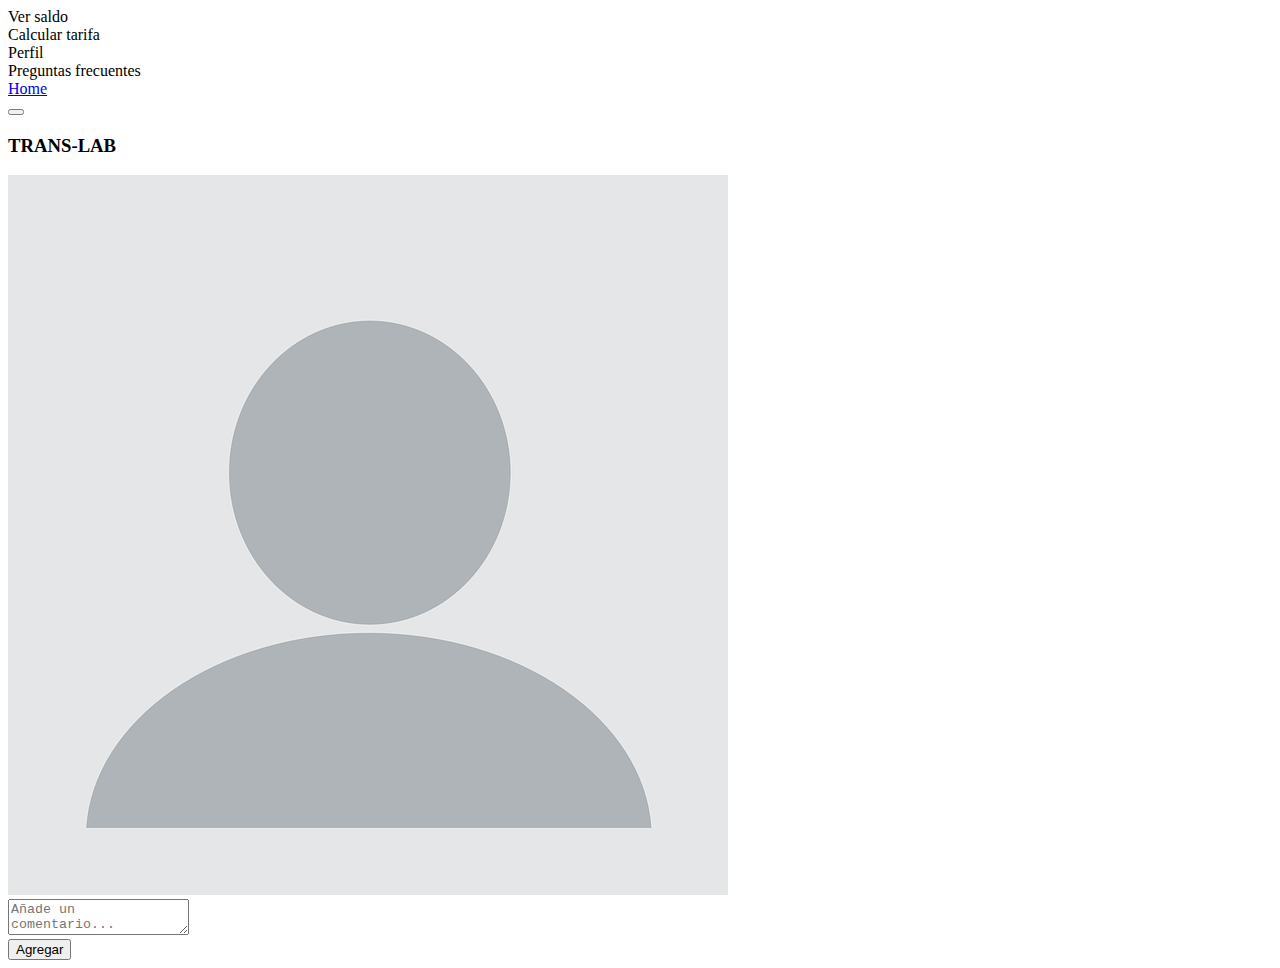
<file: perfil.html>
<!DOCTYPE html>
<html lang="en">
<head>
  <meta charset="UTF-8">
  <meta name="viewport" content="width=device-width, initial-scale=1.0">
  <meta http-equiv="X-UA-Compatible" content="ie=edge">
  <title>Document</title>

  <!-- Primero mi link de bootstrap -->
  <link rel="stylesheet" href="https://stackpath.bootstrapcdn.com/bootstrap/4.1.1/css/bootstrap.min.css" integrity="sha384-WskhaSGFgHYWDcbwN70/dfYBj47jz9qbsMId/iRN3ewGhXQFZCSftd1LZCfmhktB"
    crossorigin="anonymous">
  <link rel="stylesheet" href="css/style.css">
</head>
<body id="body_menu">
  <div class="container-fluid">
    <div class="pos-f-t">
      <div class="collapse" id="navbarToggleExternalContent">
        <div class="bg-dark p-4">
          <a>Ver saldo</a> <br>
          <a>Calcular tarifa</a> <br>
          <a>Perfil</a> <br>
          <a>Preguntas frecuentes</a> <br>
          <a href="menu.html">Home</a> <br>
        </div>
      </div>
      </div>
      <nav class="navbar navbar-dark bg-dark">
        <button class="navbar-toggler" type="button" data-toggle="collapse" data-target="#navbarToggleExternalContent" aria-controls="navbarToggleExternalContent" aria-expanded="false" aria-label="Toggle navigation">
          <span class="navbar-toggler-icon"></span>
        </button>
        <h3>TRANS-LAB</h3>
      </nav>
      <!-- imagen usuario -->
      <div class="usuario">
        <img class="user" src="docs/blank-profile-picture-973460_960_720.png" alt="">
      </div>
      <!-- correo usuario -->
      <div id="correo" placeholder="correo electronico"></div>
      <!-- input para ingresar tarjeta -->
      <section class="center">
        <div class="container">
          <div class="row">
            <div class="col-12">
              <textarea class="txt" id="comment" placeholder="Añade un comentario..."></textarea>
            </div>
          </div>
          <div class="row">
            <div class="col-12">
              <button type="submit" id="btn"><i class="fas fa-plus" aria-hidden="true"></i> Agregar</button>
            </div>
          </div>
          <!-- contenedor comentarios -->
          <div class="row">
            <div class="col-12" id="cont"></div>
          </div>
        </div>
      </section>
    </div>
  </div>
  <script src="https://code.jquery.com/jquery-3.3.1.slim.min.js" integrity="sha384-q8i/X+965DzO0rT7abK41JStQIAqVgRVzpbzo5smXKp4YfRvH+8abtTE1Pi6jizo"
    crossorigin="anonymous"></script>
  <script src="https://cdnjs.cloudflare.com/ajax/libs/popper.js/1.14.3/umd/popper.min.js" integrity="sha384-ZMP7rVo3mIykV+2+9J3UJ46jBk0WLaUAdn689aCwoqbBJiSnjAK/l8WvCWPIPm49"
    crossorigin="anonymous"></script>
  <script src="https://stackpath.bootstrapcdn.com/bootstrap/4.1.1/js/bootstrap.min.js" integrity="sha384-smHYKdLADwkXOn1EmN1qk/HfnUcbVRZyYmZ4qpPea6sjB/pTJ0euyQp0Mk8ck+5T"
    crossorigin="anonymous"></script>
  <script type="text/javascript" src="js/main.js"></script>
</body>

</html>
</file>
<file: css/style.css>
@media only screen and (max-width: 600px) {
#body_loggin {
  background: #3E3F41;
}

h1 {
  color: #F6A800;
  text-align: center;
}

h3 {
  text-align: center;
  color: white;
  display: block;
  margin-left: auto;
  margin-right: auto;
}

.iniciar {
  background-color: #F6A800;
  text-align: center;
  margin-left: auto;
  margin-right: auto;
  display: block;
}

#logo_login {
  width: 50%;
  text-align: center;
}

img {
  margin-left: auto;
  margin-right: auto;
  display: block;
}

#body_menu {
  background-color: #DDDEE0;
}

.user {
  border-radius: 200px 200px 200px 200px;
  -moz-border-radius: 200px 200px 200px 200px;
  -webkit-border-radius: 200px 200px 200px 200px;
  border: 0px solid #000000;
  width: 40%;
}

.usuario {
  background-color: #F6A800;
}

}
</file>
